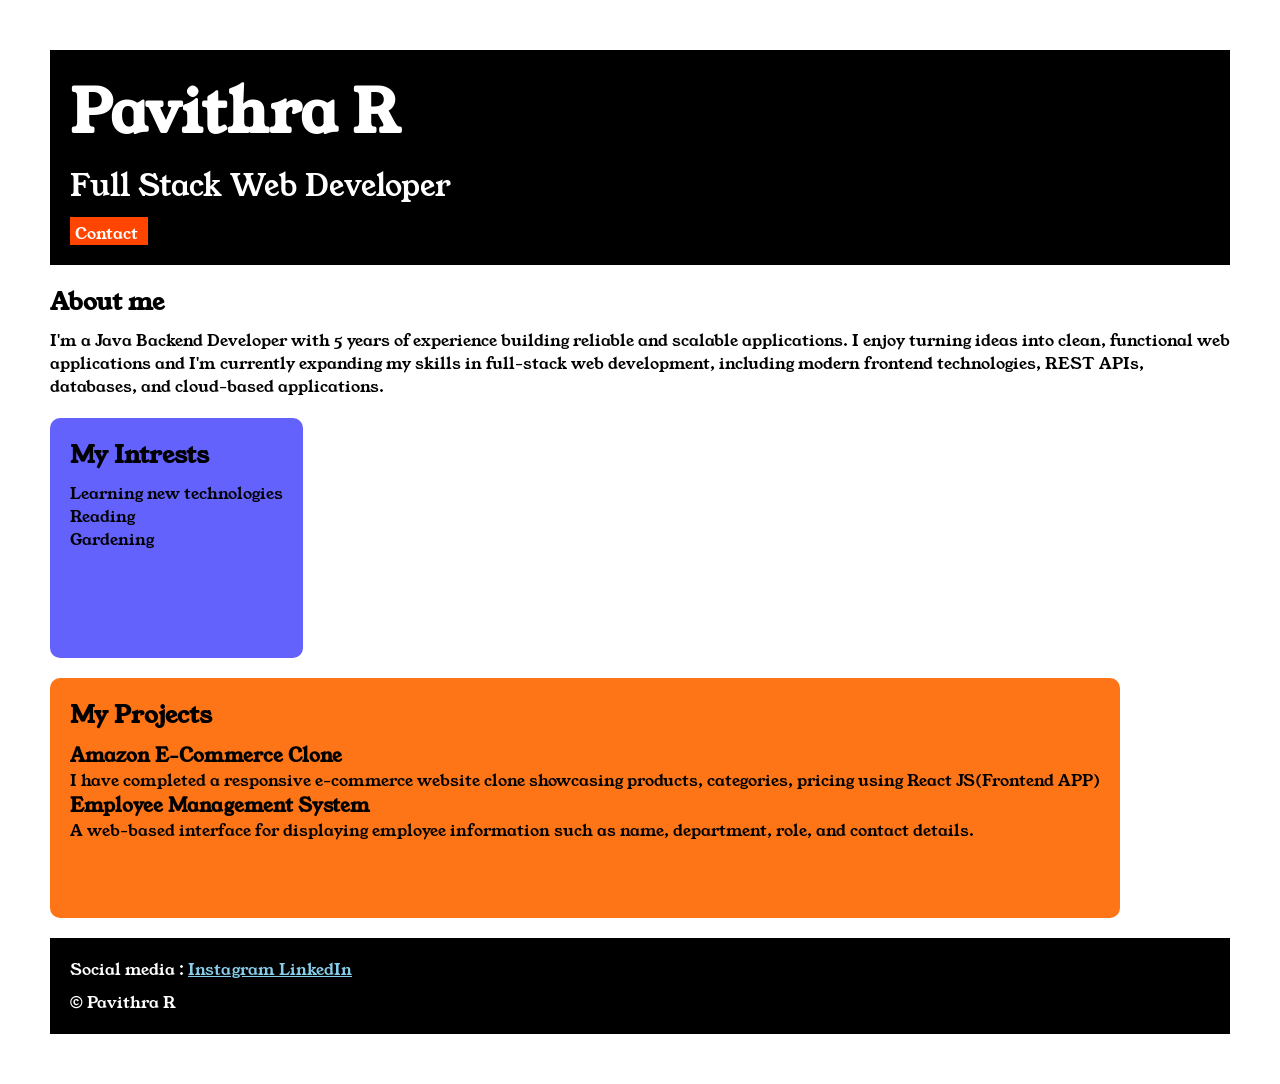
<file: index.html>
<!DOCTYPE html>
<html lang="en">

<head>
    <meta charset="UTF-8">
    <meta name="viewport" content="width=device-width, initial-scale=1.0">
    <title> Portfolio </title>
    <link rel="stylesheet" href="style.css">
    <link rel=" preconnect" href="https://fonts.googleapis.com">
    <link rel="preconnect" href="https://fonts.gstatic.com" crossorigin>
    <link href="https://fonts.googleapis.com/css2?family=Young+Serif&display=swap" rel="stylesheet">
</head>

<body>
    <div class="container">

        <div class="section-one">
            <h1 class="section-one__name"> Pavithra R </h1>

            <p class="section-one__role"> Full Stack Web Developer </p>

            <a class="section-one__contact" href="contact.html"> Contact </a>
        </div>

        <div class="section-two">
            <h2 class="section-two__title"> About me </h2>

            <p class="section-two__desc"> I'm a Java Backend Developer with 5 years of experience building reliable and
                scalable applications.
                I enjoy turning ideas into clean, functional web applications and I'm currently expanding my skills in
                full-stack web development, including modern frontend technologies, REST APIs, databases, and
                cloud-based
                applications. </p>
        </div>


        <div class="section-three">
            <h2 class="section-three__title"> My Intrests </h2>

            <ul class="section-three__desc">
                <li> Learning new technologies </li>
                <li> Reading </li>
                <li> Gardening</li>
            </ul>
        </div>

        <div class="section-four">
            <h2 class="section-four__title"> My Projects </h2>

            <ul class="section-four__desc">
                <li>
                    <h3> Amazon E-Commerce Clone </h3>

                    <p>
                        I have completed a responsive e-commerce website clone showcasing products, categories, pricing
                        using
                        React JS(Frontend APP)
                    </p>
                </li>
                <li>
                    <h3> Employee Management System </h3>

                    <p> A web-based interface for displaying employee information such as name, department, role, and
                        contact
                        details. </p>
                </li>
            </ul>
        </div>

        <div class="section-five">
            <p class="section-five__title"> Social media :
                <a href="https://www.instagram.com/eve_angelin/" target="_blank"> Instagram </a>
                <a href="https://www.linkedin.com/in/pavithra-ravikumar-06b9b4112/" target="_blank"> LinkedIn </a>
            </p>

            <p class="section-five__desc"> &copy; Pavithra R </p>
        </div>


    </div>

</body>

</html>
</file>
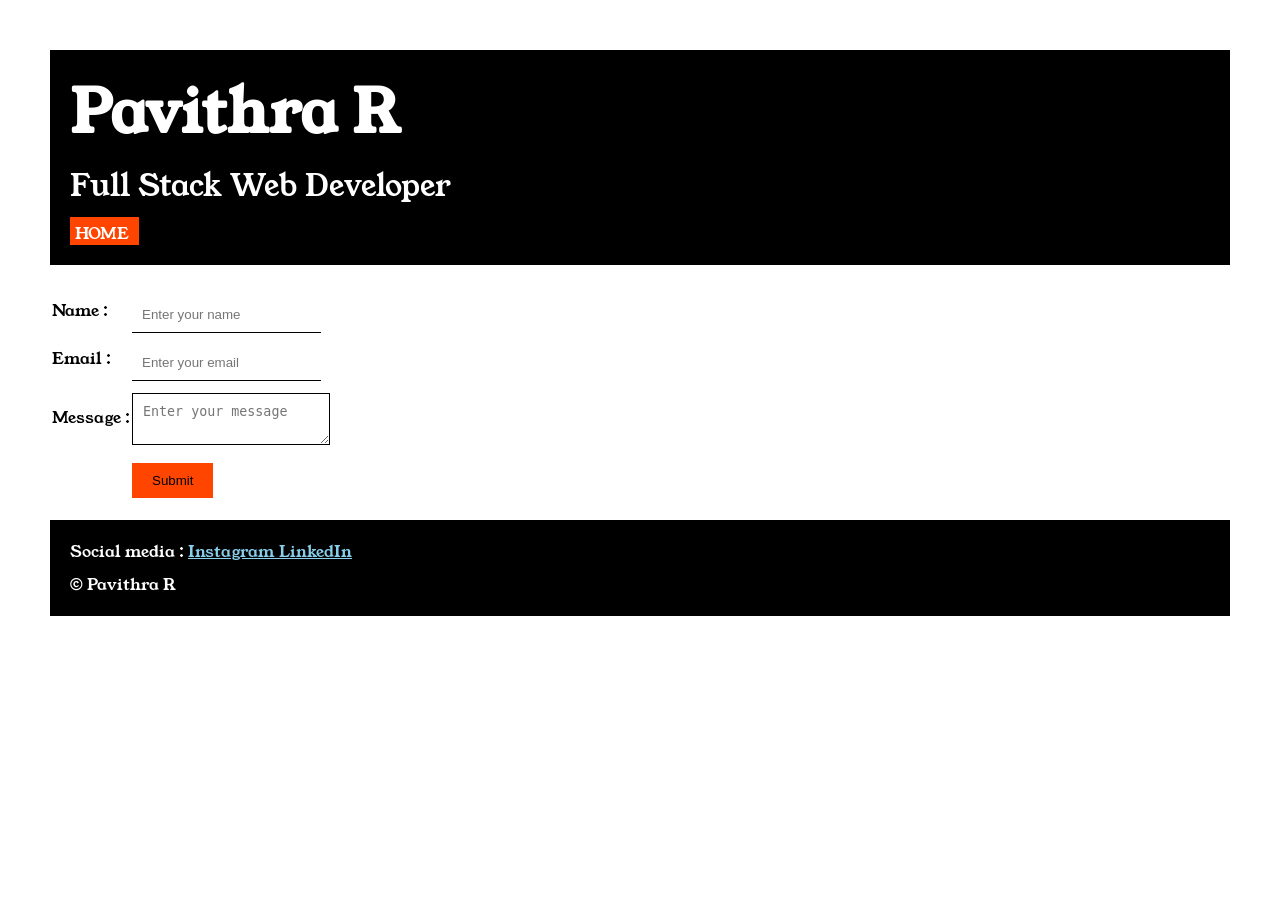
<file: contact.html>
<!DOCTYPE html>
<html lang="en">

<head>
    <meta charset="UTF-8">
    <meta name="viewport" content="width=device-width, initial-scale=1.0">

    <title>Contact Form</title>
    <link rel="stylesheet" href="style.css">
    <link rel=" preconnect" href="https://fonts.googleapis.com">
    <link rel="preconnect" href="https://fonts.gstatic.com" crossorigin>
    <link href="https://fonts.googleapis.com/css2?family=Young+Serif&display=swap" rel="stylesheet">
</head>


<body>
    
    <div class="container">
        <div class="section-one">
            <h1 class="section-one__name"> Pavithra R </h1>

            <p class="section-one__role"> Full Stack Web Developer </p>

            <a class="section-one__contact" href="index.html"> HOME </a>
        </div>
    <div class="contact-form">
        <form>

        <table>

            <tr>
                <td>Name :</td>
                <td> <input type="text" placeholder="Enter your name" class="contact-form__input">
                </td>
            </tr>

            <tr>
                <td>Email :</td>
                <td> <input type="email" placeholder="Enter your email" class="contact-form__input">
                </td>
            </tr>

            <tr>
                <td>Message :</td>
                <td>
                    <textarea placeholder="Enter your message" class="contact-form__textarea"></textarea>
                </td>
            </tr>


            <tr>

                <td> </td>
                <td> <input type="submit" class="contact-form__submit">
                </td>
            </tr>



        </table>

    </form>
    </div>

    <div class="section-five">
            <p class="section-five__title"> Social media :
                <a href="https://www.instagram.com/eve_angelin/" target="_blank"> Instagram </a>
                <a href="https://www.linkedin.com/in/pavithra-ravikumar-06b9b4112/" target="_blank"> LinkedIn </a>
            </p>

            <p class="section-five__desc"> &copy; Pavithra R </p>
        </div>
    </div>
</body>

</html>
</file>
<file: style.css>
*{
    padding: 0;
    margin: 0;
}

body{
    
  font-family: "Young Serif", serif;
  


}

.container{

        padding: 50px;

}

.section-one{
        background: black;
        color: white;
        padding: 20px;
}

.section-one__contact{
    background-color: orangered;
    color: white;
    text-decoration: none;
    padding-left: 10px;
    padding-right: 10px;
    padding-top: 5px;
    padding-left: 5px;
    display: inline-block;
    margin-top: 10px;
}

.section-one__name{
    font-size: 60px;
}
.section-one__role{
    font-size: 30px;
    margin-top: 10px;
}

.section-two,.section-three,.section-four,.section-five{
    margin-top: 20px;
}

.section-two__desc,.section-three__desc,.section-four__desc,.section-five__desc{
    margin-top: 10px;
}

.section-five{
    background-color: black;
    color: white;
    padding: 20px;
}

.section-five__title a{
    color: skyblue;
}

.section-three__desc,.section-four__desc{
    list-style: none;
}

.section-three{
    background-color: #6462fd;
    color: black;
    padding: 20px;
    display: inline-block;
    height: 200px;
    border-radius: 10px;
    vertical-align: top;
}

.section-four{
    background-color: #fe7517;
    color: black;
    padding: 20px;
    display: inline-block;
    height: 200px;
    border-radius: 10px;
    vertical-align: top;
}

.contact-form{
    margin-top: 20px;
}

.contact-form__input,.contact-form__textarea,.contact-form__submit{
    margin-top: 10px;

}

.contact-form__input{
    padding: 10px;
    border: none;
    border-bottom: solid black 1px;

}

.contact-form__textarea{
    padding: 10px;
    border: none;
    border: solid black 1px;
}

.contact-form__submit{
    padding-top: 10px;
    padding-bottom: 10px;
    padding-left: 20px;
    padding-right: 20px;
    background-color: orangered;
    color: black;
    border: none;
   
}
</file>
